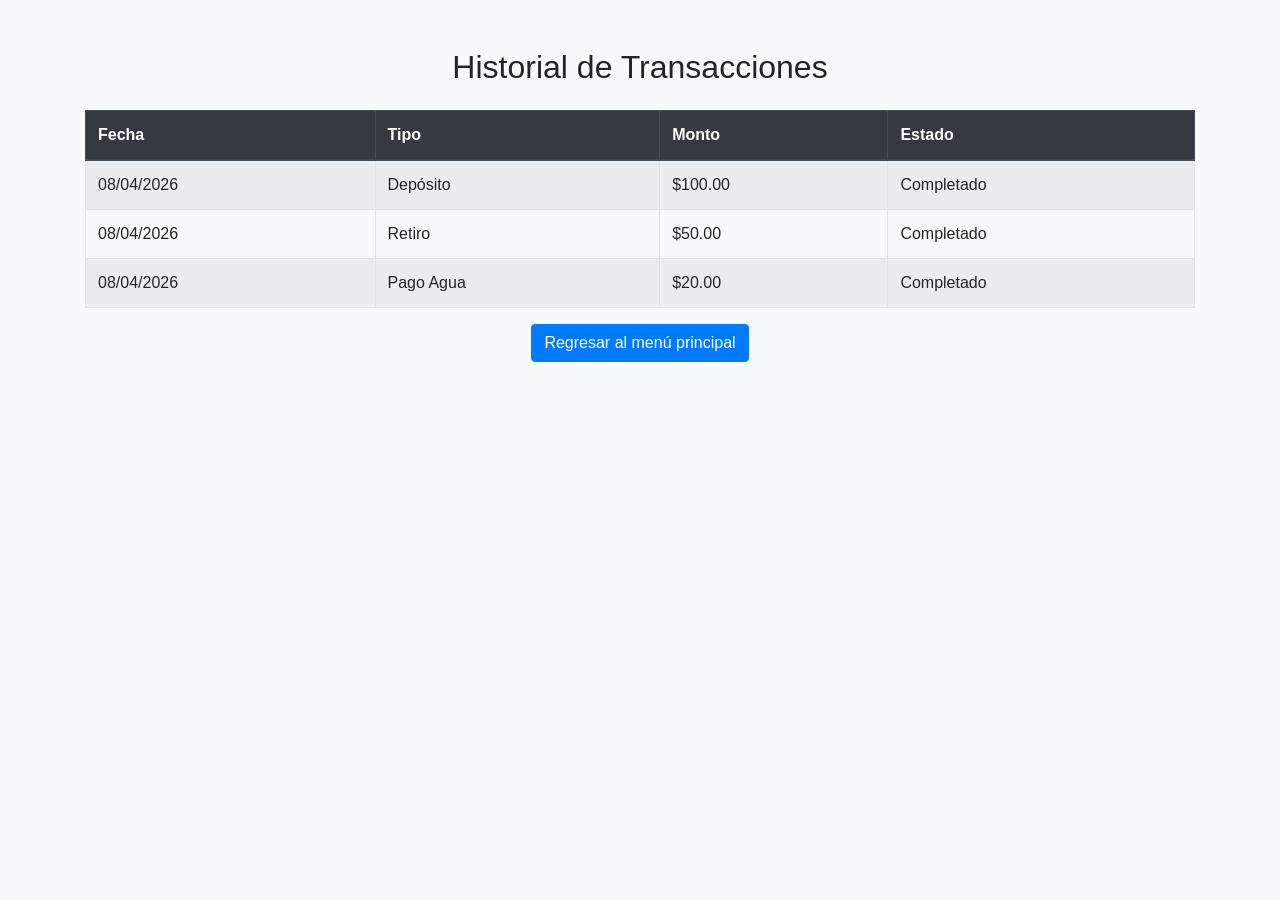
<file: Pokemon bank/Historial.html>
<!DOCTYPE html>
<html lang="es">
<head>
  <meta charset="UTF-8">
  <title>Pokémon Bank - Historial</title>
  <link rel="stylesheet" href="https://stackpath.bootstrapcdn.com/bootstrap/4.5.2/css/bootstrap.min.css">
</head>
<body class="bg-light">

  <div class="container mt-5">
    <h2 class="text-center mb-4">Historial de Transacciones</h2>
    <table class="table table-striped table-bordered">
      <thead class="thead-dark">
        <tr>
          <th>Fecha</th>
          <th>Tipo</th>
          <th>Monto</th>
          <th>Estado</th>
        </tr>
      </thead>
      <tbody>
        <tr>
          <td>08/04/2026</td>
          <td>Depósito</td>
          <td>$100.00</td>
          <td>Completado</td>
        </tr>
        <tr>
          <td>08/04/2026</td>
          <td>Retiro</td>
          <td>$50.00</td>
          <td>Completado</td>
        </tr>
        <tr>
          <td>08/04/2026</td>
          <td>Pago Agua</td>
          <td>$20.00</td>
          <td>Completado</td>
        </tr>
      </tbody>
    </table>
<div class="text-center">
  <a href="index.html" class="btn btn-primary">Regresar al menú principal</a>
</div>
  </div>

</body>
</html>
</file>
